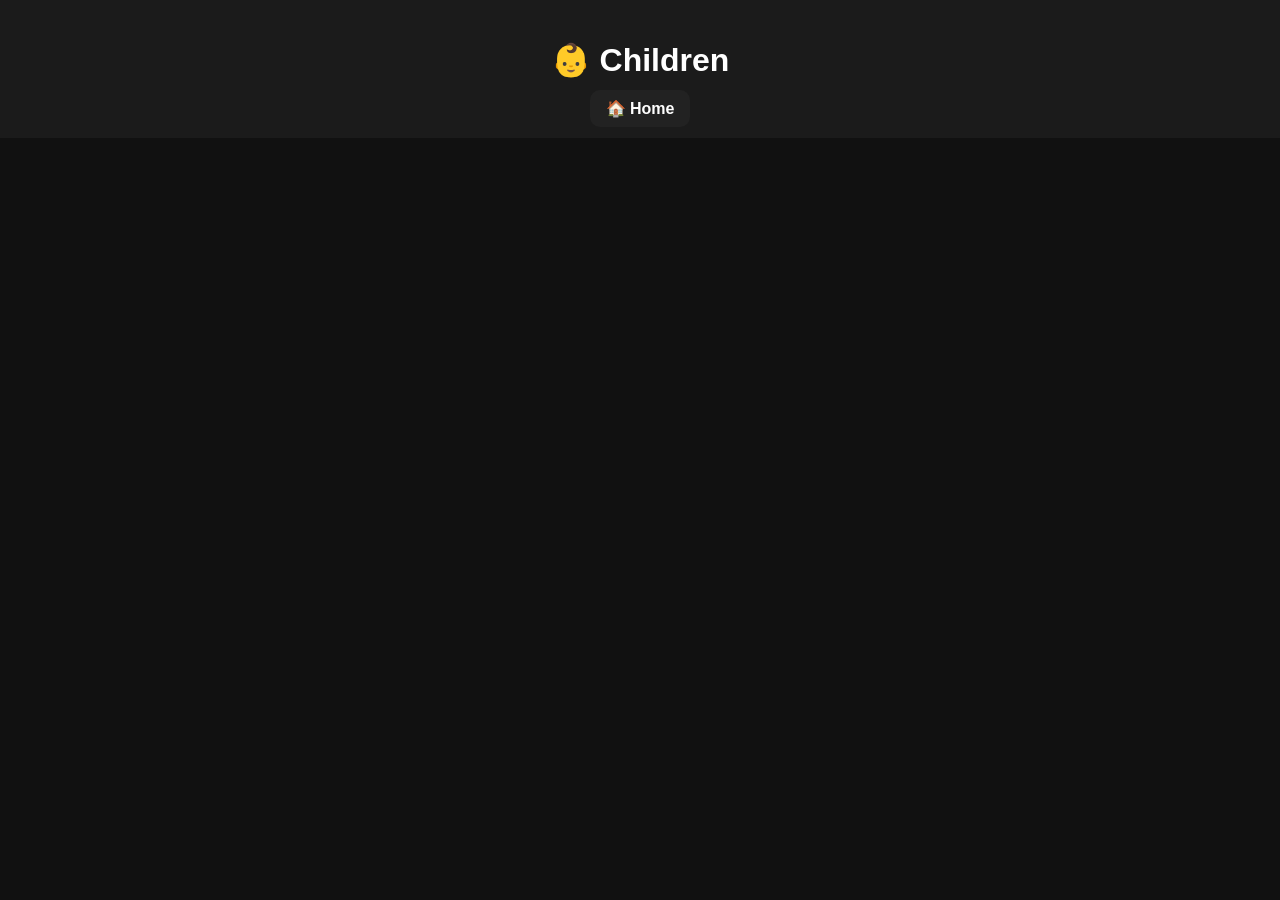
<file: children.html>
<!DOCTYPE html>
<html lang="en">

<head>

  <meta charset="UTF-8">

  <meta
    name="viewport"
    content="width=device-width, initial-scale=1.0"
  >

  <title>Children</title>

  <link
    rel="stylesheet"
    href="style.css"
  >

</head>

<body>

  <header>

    <h1>
      👶 Children
    </h1>

    <a
      href="index.html"
      class="home-btn"
    >
      🏠 Home
    </a>

  </header>

  <main>

    <div
      id="childrenButtons"
      class="occupation-grid"
    ></div>

    <div
      id="childrenResults"
      class="mini-grid"
    ></div>

  </main>

  <script src="children.js"></script>

</body>

</html>
</file>
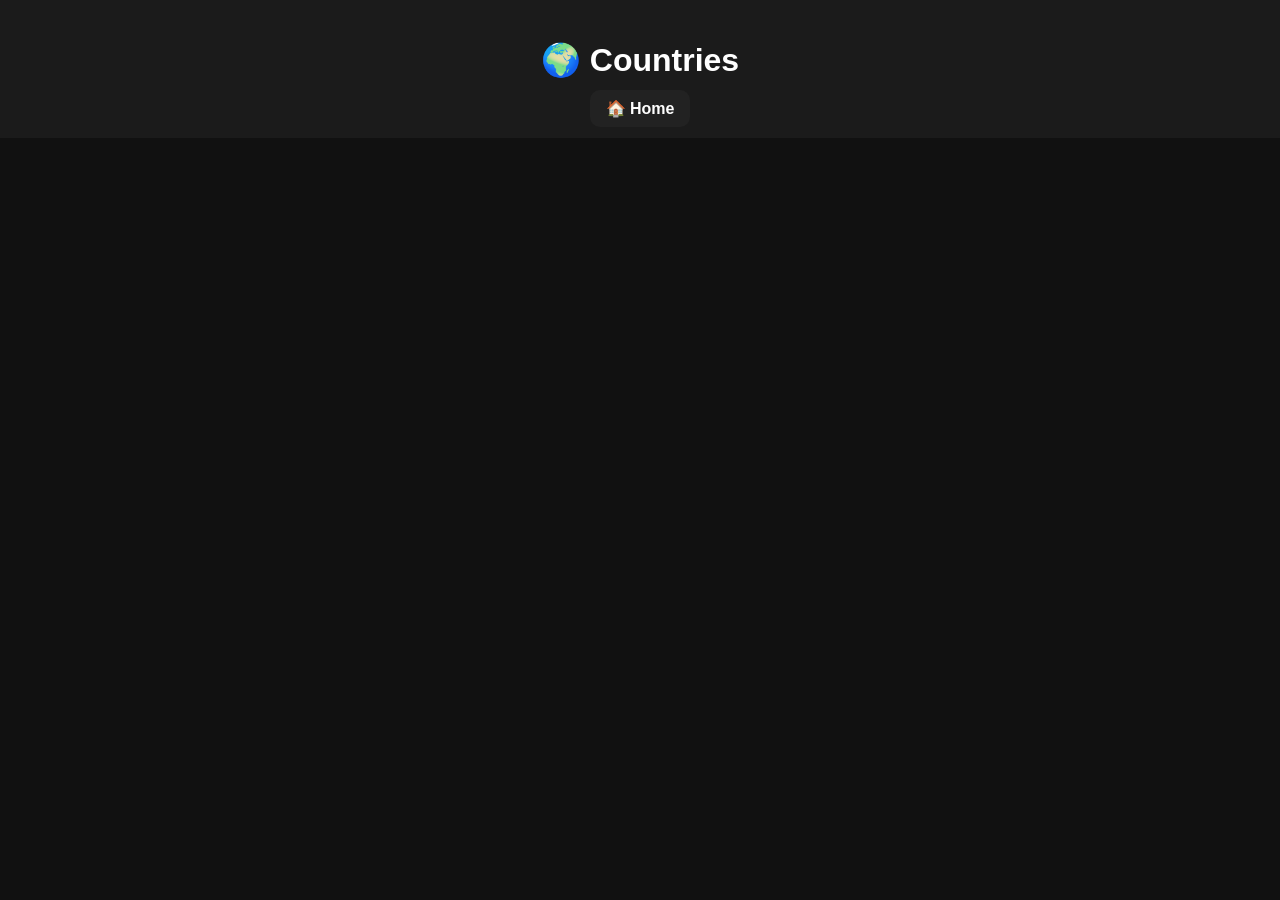
<file: countries.html>
<!DOCTYPE html>
<html lang="en">

<head>

  <meta charset="UTF-8">

  <meta
    name="viewport"
    content="width=device-width, initial-scale=1.0"
  >

  <title>Countries</title>

  <link
    rel="stylesheet"
    href="style.css"
  >

</head>

<body>

  <header>

    <h1>
      🌍 Countries
    </h1>

    <a
      href="index.html"
      class="home-btn"
    >
      🏠 Home
    </a>

  </header>

  <main>

    <div
      id="countryButtons"
      class="occupation-grid"
    ></div>

    <div
      id="countryResults"
      class="mini-grid"
    ></div>

  </main>

  <script src="countries.js"></script>

</body>

</html>
</file>
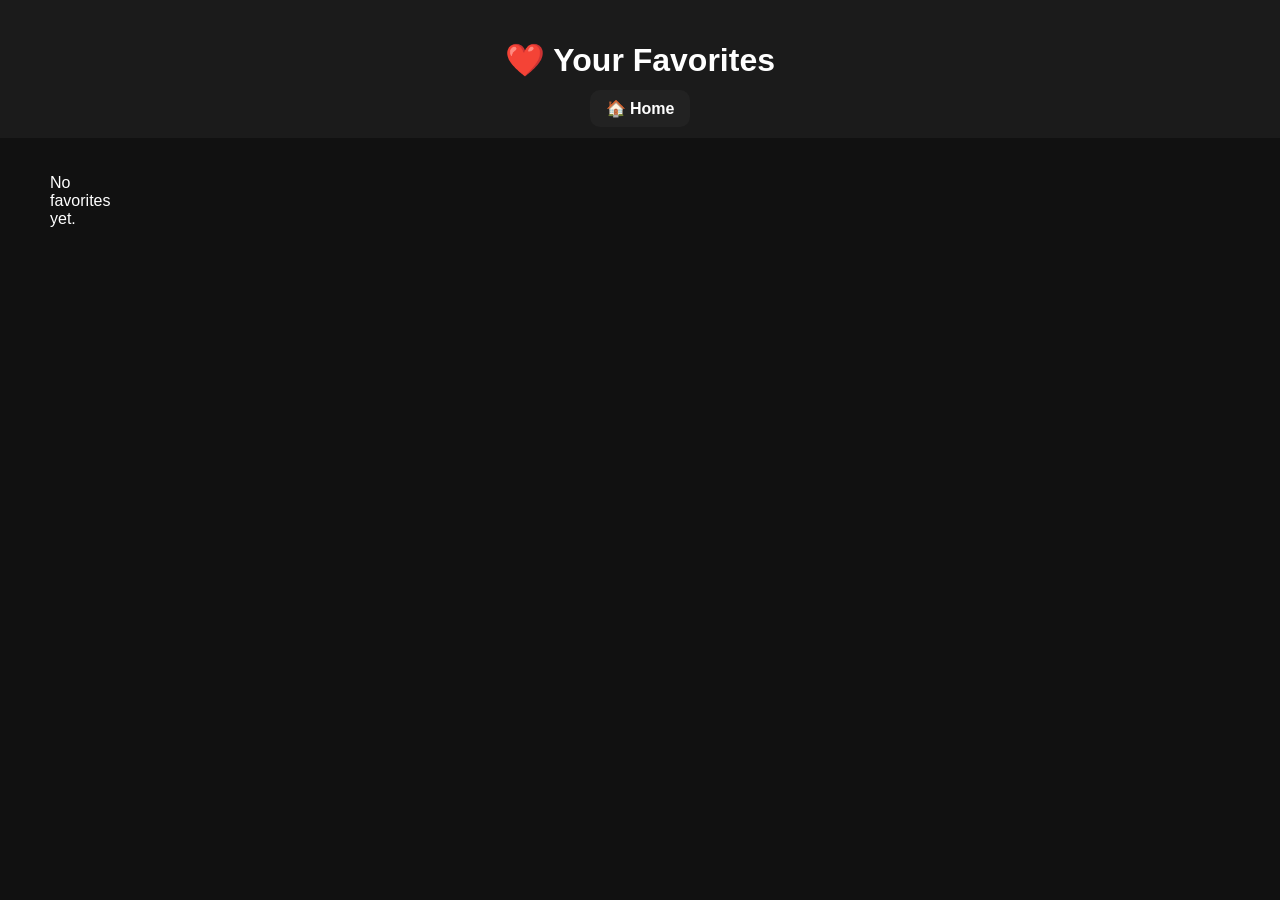
<file: favorites.html>
<!DOCTYPE html>
<html lang="en">

<head>

  <meta charset="UTF-8">

  <meta
    name="viewport"
    content="width=device-width, initial-scale=1.0"
  >

  <title>Favorites</title>

  <link
    rel="stylesheet"
    href="style.css"
  >

</head>

<body>

  <header>

    <h1>
      ❤️ Your Favorites
    </h1>

    <a
      href="index.html"
      class="home-btn"
    >
      🏠 Home
    </a>

  </header>

  <main>

    <div
      id="favoritesGrid"
      class="mini-grid"
    ></div>

  </main>

  <script src="favorites.js"></script>

</body>

</html>
</file>
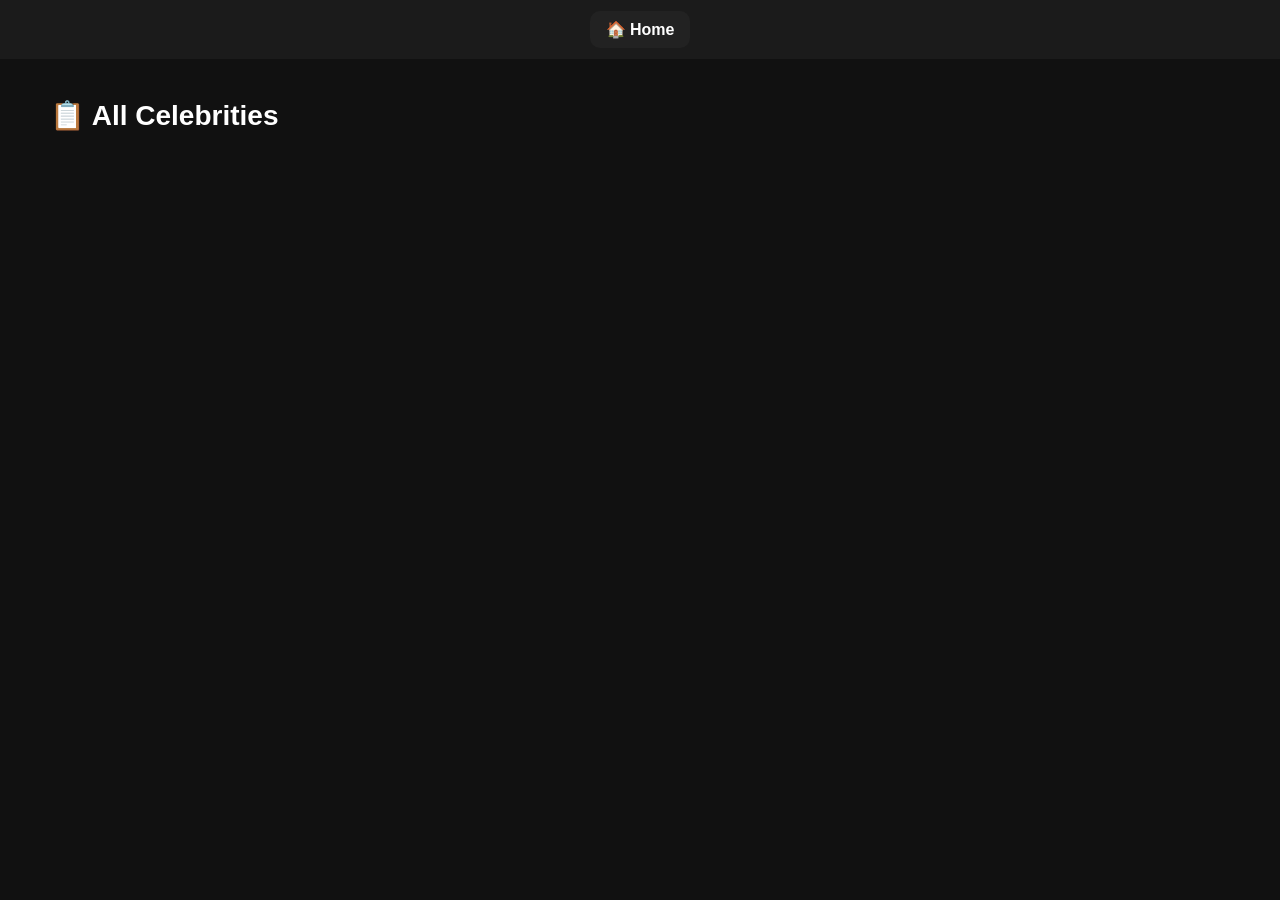
<file: list.html>
<!DOCTYPE html>
<html lang="en">

<head>

  <meta charset="UTF-8">

  <meta
    name="viewport"
    content="width=device-width, initial-scale=1.0"
  >

  <title>All Celebrities</title>

  <link
    rel="stylesheet"
    href="style.css"
  >

</head>

<body>

<header class="profile-header">

  <a href="index.html" class="home-btn">
    🏠 Home
  </a>

</header>

<main>

  <section>

    <h2 class="section-title">
      📋 All Celebrities
    </h2>

    <div
  id="celebritiesList"
  class="mini-grid"
></div>

  </section>

</main>

<script src="list.js"></script>

</body>

</html>
</file>
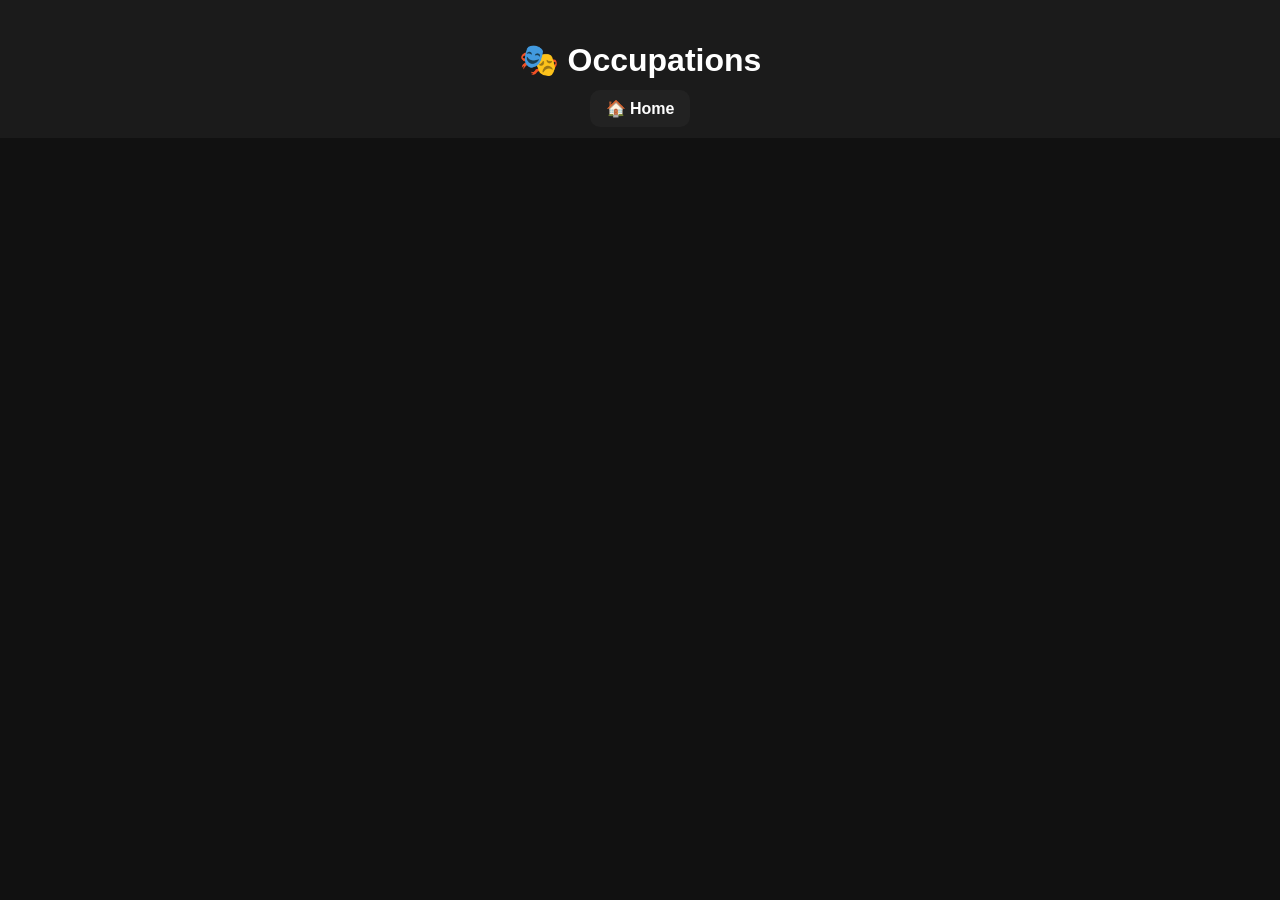
<file: occupations.html>
<!DOCTYPE html>
<html lang="en">

<head>

  <meta charset="UTF-8">

  <meta
    name="viewport"
    content="width=device-width, initial-scale=1.0"
  >

  <title>Occupations</title>

  <link
    rel="stylesheet"
    href="style.css"
  >

</head>

<body>

  <header>

    <h1>
      🎭 Occupations
    </h1>

    <a
      href="index.html"
      class="home-btn"
    >
      🏠 Home
    </a>

  </header>

  <main>

    <div
      id="occupationButtons"
      class="occupation-grid"
    ></div>

    <div
      id="occupationResults"
      class="mini-grid"
    ></div>

  </main>

  <script src="occupations.js"></script>

</body>

</html>
</file>
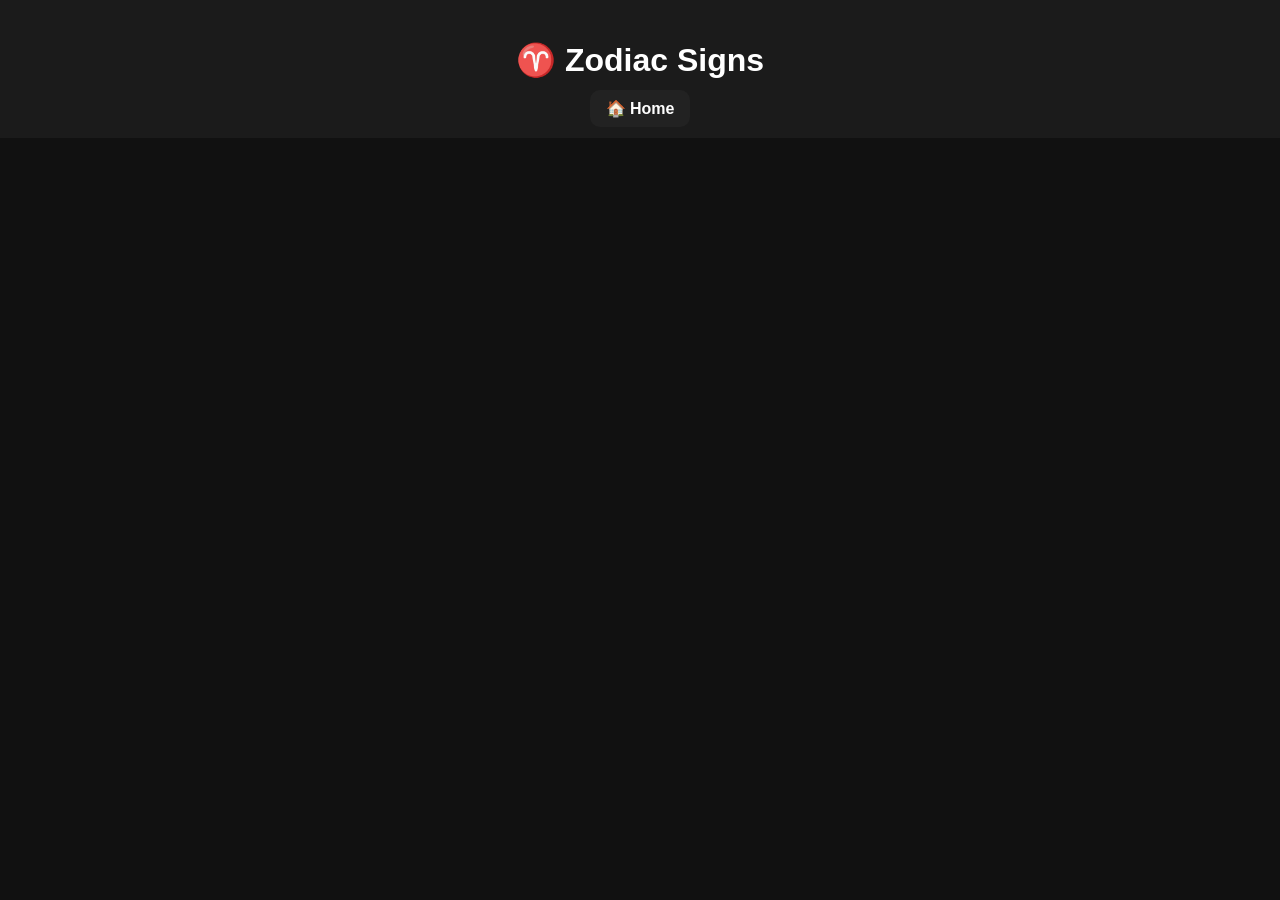
<file: zodiac.html>
<!DOCTYPE html>
<html lang="en">

<head>

  <meta charset="UTF-8">

  <meta
    name="viewport"
    content="width=device-width, initial-scale=1.0"
  >

  <title>Zodiac Signs</title>

  <link
    rel="stylesheet"
    href="style.css"
  >

</head>

<body>

  <header>

    <h1>
      ♈ Zodiac Signs
    </h1>

    <a
      href="index.html"
      class="home-btn"
    >
      🏠 Home
    </a>

  </header>

  <main>

    <div
      id="zodiacButtons"
      class="occupation-grid"
    ></div>

    <div
      id="zodiacResults"
      class="mini-grid"
    ></div>

  </main>

  <script src="zodiac.js"></script>

</body>

</html>
</file>
<file: style.css>
body{
  margin:0;
  background:#111;
  color:white;
  font-family:Arial, sans-serif;
}

header{
  padding:20px;
  text-align:center;
  background:#1b1b1b;
  position:sticky;
  top:0;
  z-index:100;
}

h1{
  margin-bottom:20px;
}

#search{
  width:60%;
  max-width:500px;
  padding:12px;
  border:none;
  border-radius:10px;
  font-size:16px;
}

#grid{
  display:grid;
  grid-template-columns:repeat(auto-fill, minmax(180px,1fr));
  gap:20px;
  padding:20px;
}

.card{
  background:#222;
  border-radius:12px;
  overflow:hidden;
  transition:0.2s;
  cursor:pointer;
}

.card:hover{
  transform:scale(1.03);
}

.card img{
  width:100%;
  height:240px;
  object-fit:cover;
}

.card-info{
  padding:12px;
}

.card-info h3{
  margin:0;
  font-size:18px;
}

.card-info p{
  margin-top:8px;
  color:#aaa;
}

.profile-container{
  display:flex;
  gap:40px;
  padding:40px;
  align-items:flex-start;
}

.profile-img{
  width:350px;
  border-radius:20px;
}

.profile-info h1{
  font-size:50px;
  margin-bottom:10px;
}

.profile-info h2{
  color:#888;
  margin-bottom:30px;
}

.profile-info p{
  font-size:22px;
  margin-bottom:15px;
}

.section-title{
  margin-left:20px;
  margin-top:40px;
  font-size:28px;
}

.horizontal-grid{
  display:flex;
  gap:20px;
  overflow-x:auto;
  padding:20px;
}

.horizontal-grid .card{
  min-width:180px;
}

.birthday-search{
  display:flex;
  gap:10px;
  padding:20px;
  align-items:center;
}

.birthday-search input{
  padding:10px;
  font-size:16px;
  border-radius:10px;
  border:none;
}

.birthday-search button{
  padding:10px 20px;
  border:none;
  border-radius:10px;
  cursor:pointer;
  font-size:16px;
}

.header-top{
  display:flex;
  align-items:center;
  gap:20px;
  margin-bottom:20px;
}

.home-btn{
  text-decoration:none;
  background:#222;
  padding:10px 16px;
  border-radius:10px;
  color:white;
  font-weight:bold;
  transition:0.2s;
}

.home-btn:hover{
  background:#444;
}

.profile-header{
  padding:20px;
}

.list-item{
  padding:10px 0;
  border-bottom:1px solid #333;
}

.list-item a{
  color:white;
  text-decoration:none;
  font-size:18px;
}

.list-item a:hover{
  color:#aaa;
}

.death-date{
  color:#bbb;
  font-size:14px;
  margin-top:6px;
}

.mini-grid{
  display:grid;
  grid-template-columns:
    repeat(auto-fill,minmax(90px,1fr));
  gap:15px;
}

.mini-card{
  width:90px;
  text-align:center;
  cursor:pointer;
  flex-shrink:0;
}

.mini-card img{
  width:90px;
  height:90px;
  object-fit:cover;
  border-radius:12px;
}

.mini-card p{
  font-size:13px;
  margin-top:6px;
}

#favoriteBtn{
  margin-top:20px;
  padding:12px 20px;
  border:none;
  border-radius:10px;
  background:#ff3b5c;
  color:white;
  font-size:16px;
  cursor:pointer;
  transition:0.2s;
}

#favoriteBtn:hover{
  transform:scale(1.05);
}

.remove-btn{
  margin-top:8px;
  padding:6px 10px;
  border:none;
  border-radius:8px;
  cursor:pointer;
}

.birth-date{
  font-size:14px;
  opacity:0.8;
  margin-top:5px;
}

.occupation-grid{
  display:flex;
  flex-wrap:wrap;
  gap:12px;
  margin-bottom:30px;
}

.occupation-btn{
  padding:10px 16px;
  border:none;
  border-radius:12px;
  cursor:pointer;
  font-size:14px;
}

.back-btn{
  margin-bottom:20px;
  padding:10px 16px;
  border:none;
  border-radius:10px;
  cursor:pointer;
}

button{
  font-family:
    "Segoe UI Emoji",
    "Apple Color Emoji",
    sans-serif;
}

.country-flag{
  width:24px;
  height:auto;
  margin-right:8px;
  vertical-align:middle;
  border-radius:3px;
}

.country-title{
  display:flex;
  align-items:center;
  gap:10px;
  margin-bottom:30px;
  width:100%;
  font-size:32px;
}

#countryResults{
  display:flex;
  flex-wrap:wrap;
  gap:20px;
}

.country-title-flag{
  width:34px;
  height:auto;
  border-radius:4px;
}

body{
  margin:0;
}

main{
  max-width:1400px;
  margin:auto;
  padding:0 30px 40px 30px;
}

#occupationResults h2,
#zodiacResults h2{
  width:100%;
  margin-bottom:25px;
}

#occupationResults,
#zodiacResults{
  display:flex;
  flex-wrap:wrap;
  gap:20px;
}

#childrenResults{
  display:flex;
  flex-wrap:wrap;
  gap:20px;
}

#childrenResults h2{
  width:100%;
  margin-bottom:25px;
}

.birthday-search-box{
  display:flex;
  gap:15px;
  margin-bottom:30px;
  flex-wrap:wrap;
}

.birthday-search-box select{
  padding:10px;
  border-radius:10px;
  font-size:16px;
}

#birthdayResults{
  display:flex;
  flex-wrap:wrap;
  gap:20px;
}

.birthplace-flag{
  width: 24px;
  height: auto;
  vertical-align: middle;
  margin-right: 6px;
  border-radius: 3px;
}

/* TOP BAR */

.top-bar{
  display:flex;
  justify-content:space-between;
  align-items:center;
  gap:20px;
}

.top-bar h1{
  margin:0;
  font-size:32px;
}

/* MENU */

.menu{
  display:flex;
  flex-wrap:wrap;
  gap:12px;
  justify-content:center;
  align-items:center;
  margin-top:20px;
}

.menu-toggle{
  display:none;
  background:#222;
  color:white;
  border:none;
  padding:12px 18px;
  border-radius:12px;
  font-size:18px;
  cursor:pointer;
}

/* MOBILE */

@media (max-width:768px){

  header{
    padding:15px;
  }

  .top-bar{
    flex-direction:column;
    align-items:center;
  }

  .top-bar h1{
    font-size:24px;
    text-align:center;
  }

  .menu-toggle{
    display:block;
  }

  .menu{
    display:none;
    flex-direction:column;
    align-items:stretch;
    width:100%;
    margin-top:20px;
  }

  .menu.active{
    display:flex;
  }

  .home-btn{
    text-align:center;
    width:100%;
    box-sizing:border-box;
  }

  #search{
    width:100%;
    max-width:none;
    box-sizing:border-box;
  }

  #grid{
    grid-template-columns:
      repeat(2,1fr);
    gap:15px;
    padding:15px;
  }

  .card img{
    height:200px;
  }

  .profile-container{
    flex-direction:column;
    padding:20px;
    gap:20px;
  }

  .profile-img{
    width:100%;
    max-width:350px;
    margin:auto;
  }

  .profile-info h1{
    font-size:36px;
  }

  .profile-info p{
    font-size:18px;
  }

  main{
    padding:0 15px 30px 15px;
  }

}

.star-power-box{
  margin-top:30px;
  background:#1b1b1b;
  padding:20px;
  border-radius:18px;
  max-width:320px;
}

.star-power-box h3{
  margin-top:0;
  font-size:24px;
}

#starPowerCount{
  font-size:20px;
  color:#ffd54f;
  margin:12px 0;
}

#rankingGrid{
  display:grid;
  grid-template-columns:
    repeat(auto-fill,minmax(180px,1fr));
  gap:20px;
  padding:20px 0;
}

.left-column{
  display:flex;
  flex-direction:column;
  gap:20px;
}

.star-power-box{
  background:#1b1b1b;
  border-radius:20px;
  padding:20px;
  width:310px;
}

.star-power-box h3{
  margin-top:0;
  font-size:32px;
}

#starPowerCount{
  font-size:28px;
  font-weight:bold;
  color:#ffd54a;
}

.star-buttons{
  display:flex;
  gap:10px;
  flex-wrap:wrap;
}

#starPowerBtn,
#removeStarBtn{
  border:none;
  border-radius:12px;
  padding:12px 18px;
  cursor:pointer;
  font-size:16px;
  font-weight:bold;
}

#starPowerBtn:hover,
#removeStarBtn:hover{
  transform:scale(1.04);
}

.left-column{
  display:flex;
  flex-direction:column;
  gap:20px;
}

.star-power-box{
  background:#1c1c1c;
  border-radius:18px;
  padding:20px;
  width:310px;
}

.star-power-box h3{
  margin-top:0;
  font-size:32px;
}

#starPowerCount{
  font-size:28px;
  color:#ffd54a;
  margin:15px 0;
}

#boostBtn,
#removeBoostBtn{
  border:none;
  border-radius:12px;
  padding:12px 18px;
  cursor:pointer;
  font-size:18px;
  margin-right:10px;
}

#boostBtn:hover,
#removeBoostBtn:hover{
  transform:scale(1.05);
}

/* HAMBURGER MENU */

.top-bar{
  display:flex;
  justify-content:space-between;
  align-items:center;
  gap:20px;
}

.menu{
  display:flex;
  flex-wrap:wrap;
  gap:12px;
  justify-content:center;
  align-items:center;
}

.menu-toggle{
  display:none;
  background:#222;
  color:white;
  border:none;
  padding:10px 16px;
  border-radius:10px;
  cursor:pointer;
  font-size:16px;
}

/* MOBILE */

@media (max-width: 768px){

  .menu-toggle{
    display:block;
  }

  .menu{
    display:none;
    flex-direction:column;
    width:100%;
    margin-top:20px;
    gap:12px;
  }

  .menu.active{
    display:flex;
  }

  #search{
    width:90%;
    max-width:none;
  }

  .home-btn{
    width:90%;
    text-align:center;
  }

  .top-bar{
    flex-direction:column;
    text-align:center;
  }

  h1{
    font-size:24px;
  }
}

#updateRankingBtn{
  margin:20px;
  padding:12px 20px;
  border:none;
  border-radius:12px;
  cursor:pointer;
  font-size:16px;
}

/* =======================
   BIRTHDAY MODULE UI
======================= */

.birthday-tabs {
  display: flex;
  gap: 10px;
  justify-content: center;
  margin: 15px 0;
}

.birthday-tabs button {
  padding: 8px 14px;
  border-radius: 20px;
  border: none;
  cursor: pointer;
  background: #222;
  color: white;
  transition: 0.2s;
}

.birthday-tabs button:hover {
  transform: scale(1.05);
  background: #444;
}

/* GRID DE BOTONES AÑOS */
.button-grid {
  display: flex;
  flex-wrap: wrap;
  gap: 10px;
  justify-content: center;
  margin-top: 10px;
}

.year-btn {
  padding: 10px 14px;
  border-radius: 12px;
  border: none;
  cursor: pointer;
  font-weight: bold;
  transition: 0.2s;
}

.year-btn.birth {
  background: #4cafef;
  color: white;
}

.year-btn.death {
  background: #ff5c5c;
  color: white;
}

.year-btn:hover {
  transform: scale(1.08);
}

/* CARDS */
.mini-card {
  transition: 0.2s;
}

.mini-card:hover {
  transform: scale(1.03);
}

/* FADE IN */
.fade-in-card {
  animation: fadeIn 0.3s ease-in;
}

@keyframes fadeIn {
  from { opacity: 0; transform: translateY(10px); }
  to { opacity: 1; transform: translateY(0); }
}

/* EMPTY STATE */
.empty-state {
  text-align: center;
  padding: 30px;
  opacity: 0.7;
}

.star-btn,
.remove-star-btn {
  padding: 8px 12px;
  border-radius: 12px;
  border: none;
  cursor: pointer;
  font-weight: bold;
  transition: 0.2s ease;
  margin-top: 8px;
  width: 100%;
}

/* BOOST */
.star-btn {
  background: linear-gradient(135deg, #ffd700, #ffb800);
  color: #111;
  box-shadow: 0 2px 8px rgba(255, 215, 0, 0.3);
}

.star-btn:hover {
  transform: scale(1.05);
  box-shadow: 0 4px 12px rgba(255, 215, 0, 0.5);
}

/* REMOVE */
.remove-star-btn {
  background: linear-gradient(135deg, #ff4d4d, #d60000);
  color: white;
  box-shadow: 0 2px 8px rgba(255, 0, 0, 0.25);
}

.remove-star-btn:hover {
  transform: scale(1.05);
  box-shadow: 0 4px 12px rgba(255, 0, 0, 0.4);
}

.star-btn:active,
.remove-star-btn:active {
  transform: scale(0.95);
}

/* =========================
   STARPOWER BUTTON FIX (BIG UI)
========================= */

#rankingGrid .star-btn,
#rankingGrid .remove-star-btn {
  width: 100%;
  padding: 14px 16px;
  border-radius: 16px;
  font-size: 16px;
  font-weight: 700;
  cursor: pointer;
  border: none;
  transition: 0.2s ease;
}

/* ⭐ BOOST */
#rankingGrid .star-btn {
  background: linear-gradient(135deg, #ffd700, #ffb800);
  color: #111;
  box-shadow: 0 4px 12px rgba(255, 215, 0, 0.25);
}

/* ➖ REMOVE */
#rankingGrid .remove-star-btn {
  background: linear-gradient(135deg, #ff4d4d, #d60000);
  color: white;
  box-shadow: 0 4px 12px rgba(255, 0, 0, 0.25);
}

/* HOVER EFECTO MÁS SUAVE */
#rankingGrid .star-btn:hover,
#rankingGrid .remove-star-btn:hover {
  transform: scale(1.06);
  filter: brightness(1.05);
}

/* CLICK FEEL */
#rankingGrid .star-btn:active,
#rankingGrid .remove-star-btn:active {
  transform: scale(0.96);
}

#trendingToday {
  display: flex;
  gap: 20px;
  padding: 20px;
  overflow-x: auto;
  scroll-snap-type: x mandatory;
}

/* cada card más “protagonista” */
#trendingToday .mini-card {
  min-width: 180px;
  max-width: 200px;
  flex-shrink: 0;
  text-align: left;
  scroll-snap-align: start;
  background: #222;
  border-radius: 14px;
  overflow: hidden;
  transition: 0.2s;
}

#trendingToday .mini-card:hover {
  transform: scale(1.04);
}

/* imagen grande tipo tarjeta principal */
#trendingToday .mini-card img {
  width: 100%;
  height: 240px;
  object-fit: cover;
}

/* nombre más visible */
#trendingToday .mini-card p {
  font-size: 16px;
  margin: 10px 10px 5px 10px;
}

/* puntos */
#trendingToday .mini-card small {
  display: block;
  margin: 0 10px 12px 10px;
  font-size: 13px;
  color: #ffd54a;
}

#trendingToday::-webkit-scrollbar {
  height: 8px;
}

#trendingToday::-webkit-scrollbar-thumb {
  background: #333;
  border-radius: 10px;
}

#trendingToday .mini-card .trend-name {
  font-size: 18px;
  font-weight: bold;
  margin: 10px 10px 2px 10px;
}

#trendingToday .mini-card .trend-occupation {
  font-size: 16px;
  color: #aaa;
  margin: 0 10px 6px 10px;
}

.about-box{
  max-width:900px;
  margin:auto;
  padding:30px;
  background:#1b1b1b;
  border-radius:20px;
  line-height:1.8;
}

.about-box h2{
  margin-top:0;
  margin-bottom:20px;
}

.about-box ul{
  padding-left:25px;
}

.about-box li{
  margin-bottom:8px;
}

.about-stats{
  margin-top:30px;
  padding:20px;
  background:#1b1b1b;
  border-radius:16px;
}

.about-stats h3{
  margin-top:0;
}

#visitCount{
  color:#ffd54a;
  font-weight:bold;
  font-size:22px;
}

/* =======================
   RESULTS TITLES
======================= */

.results-title{

    width:100%;

    text-align:center;

    margin-top:35px;
    margin-bottom:20px;

    font-size:28px;

    font-weight:700;

    letter-spacing:.5px;
}

.living-title{

    color:#59d66d;
}

.deceased-title{

    color:#cfcfcf;

    margin-top:45px;

    padding-top:30px;

    border-top:2px solid rgba(255,255,255,.15);
}

/* =======================
   AGE
======================= */

.age{

    display:block;

    margin-top:6px;

    font-size:13px;

    color:#bfbfbf;

    font-style:italic;
}

/* ==========================
   ⭐ STAR POWER
========================== */

#starPowerCount{

  font-size: 22px;
  font-weight: bold;

}

#starPowerRank{

  font-size: 26px;
  font-weight: bold;
  color: white;

}
</file>
